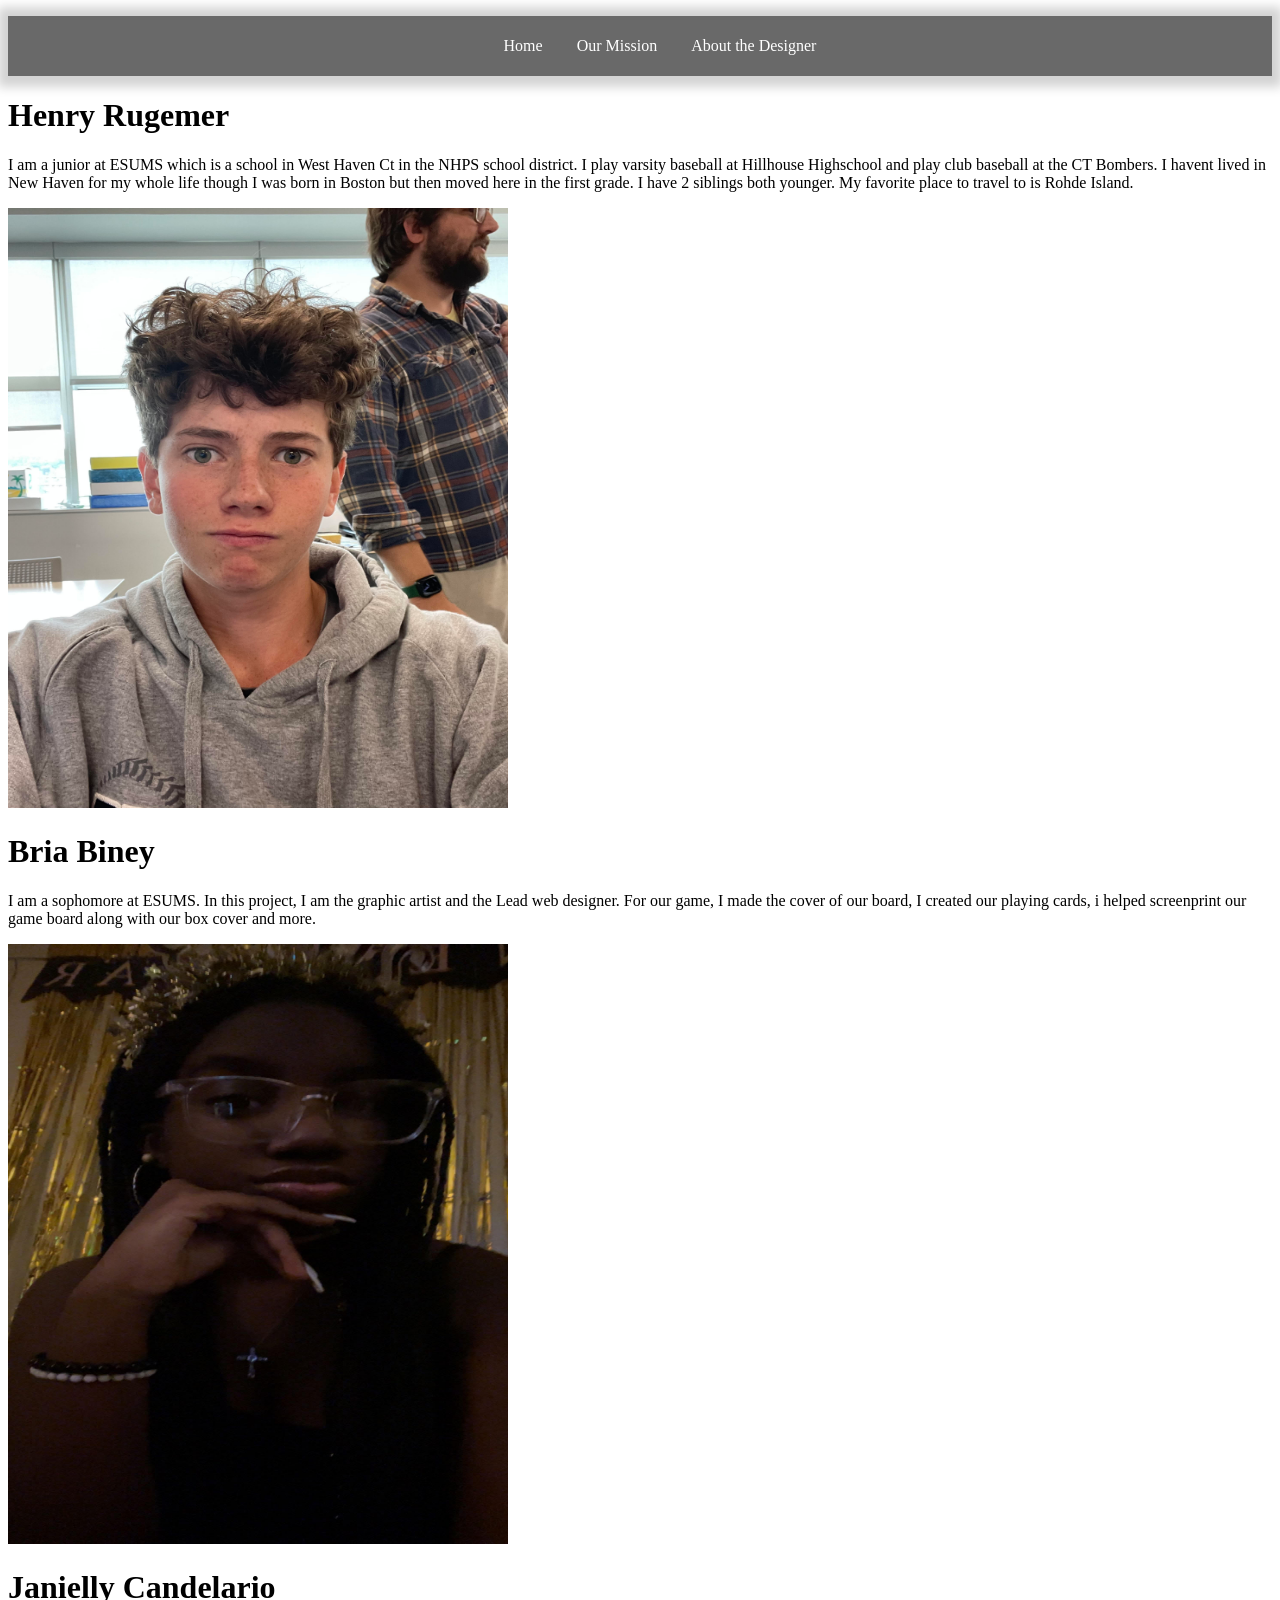
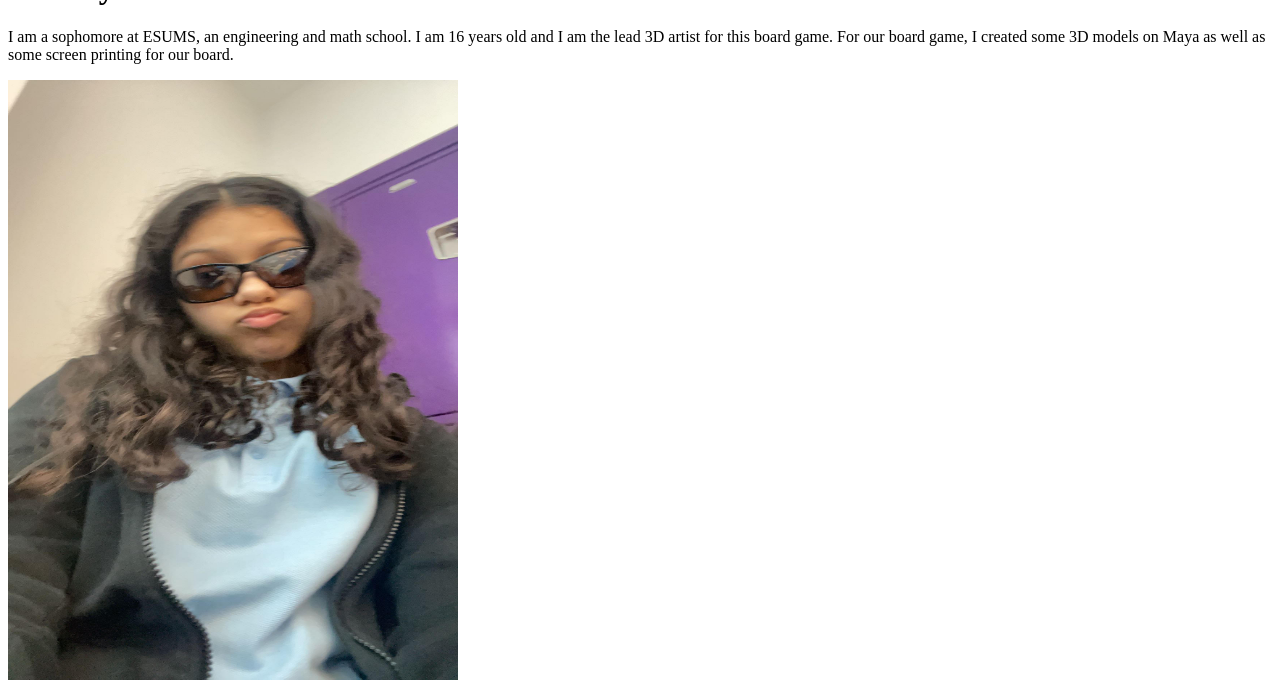
<file: about.html>
<!DOCTYPE html>
<html lang="en">
  <head>
    <meta charset="UTF-8">
    <meta name="viewport" content="width=device-width, initial-scale=1.0">
    <meta name="author" content="Insert Your Name Here">
    <title>Insert Title for this Page Here</title>
    <link rel="stylesheet" href="style.css">
  </head>
  <body>
    <nav id="topNav">
 <ul>
   <li>
     <a href="index.html">Home</a>
   </li>
   <li>
<a href="mission.html">Our Mission</a>
</li>
<li>
<a href="about.html">About the Designer</a>
</li>
</ul>
</nav>

    <h1>Henry Rugemer</h1>
        <p>
           I am a junior at ESUMS which is a school in West Haven Ct in the NHPS school district. I play varsity baseball at Hillhouse Highschool and play club baseball at the CT Bombers. I havent lived in New Haven for my whole life though I was born in Boston 
          but then moved here in the first grade. I have 2 siblings both younger. My favorite place to travel to is Rohde Island. 
        </p>
    <img src="henry.jpg" width="500" height="600">
    <h1>Bria Biney</h1>
        <p>
           I am a sophomore at ESUMS. In this project, I am the graphic artist and the Lead web designer. For our game, I made the cover of our board, I created our playing cards, i helped screenprint our game board along with our box cover and more.
        </p>
  <img src="bria.jpg" width="500" height="600">
    <h1>Janielly Candelario</h1>
        <p>
           I am a sophomore at ESUMS, an engineering and math school. I am 16 years old and I am the lead 3D artist for this board game. For our board game, I created some 3D models on Maya as well as some screen printing for our board. 
        </p>
<img src="janielly.jpg" width="450" height="600">
</file>
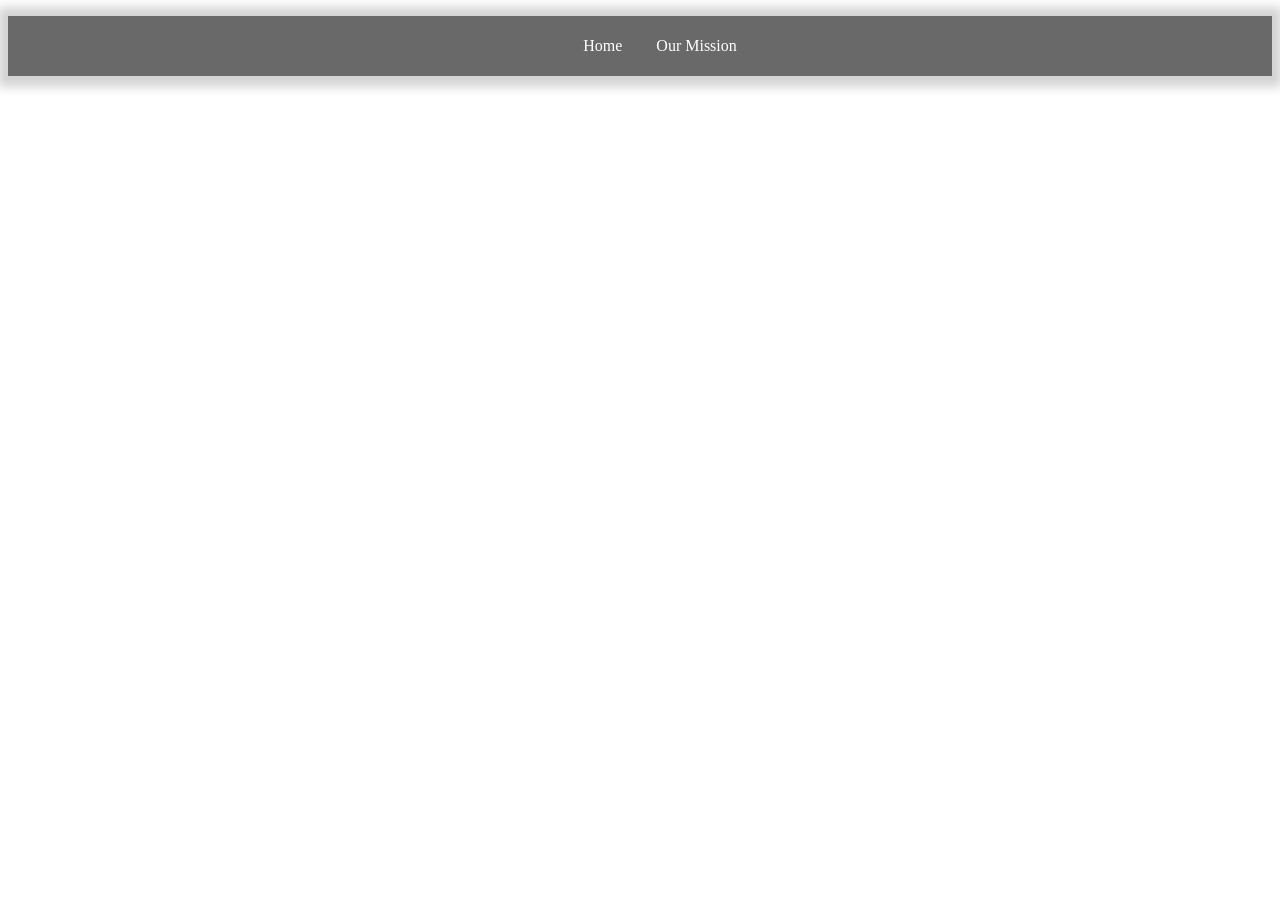
<file: explorations.html>
<!DOCTYPE html>
<html lang="en">
   <head>
       <meta charset="UTF-8">
       <meta name="viewport" content="width=device-width, initial-scale=1.0">
       <meta name="author" content="Insert Your Name Here">
       <title>Insert Title of Your Physical Animation Here</title>
       <link rel="stylesheet" href="style.css">
   </head>
   <body>
<nav id="topNav">

 <ul>
   <li>
     <a href="index.html">Home</a>
   </li>
   <li>
     <a href="mission.html">Our Mission</a>
   </li>
</file>
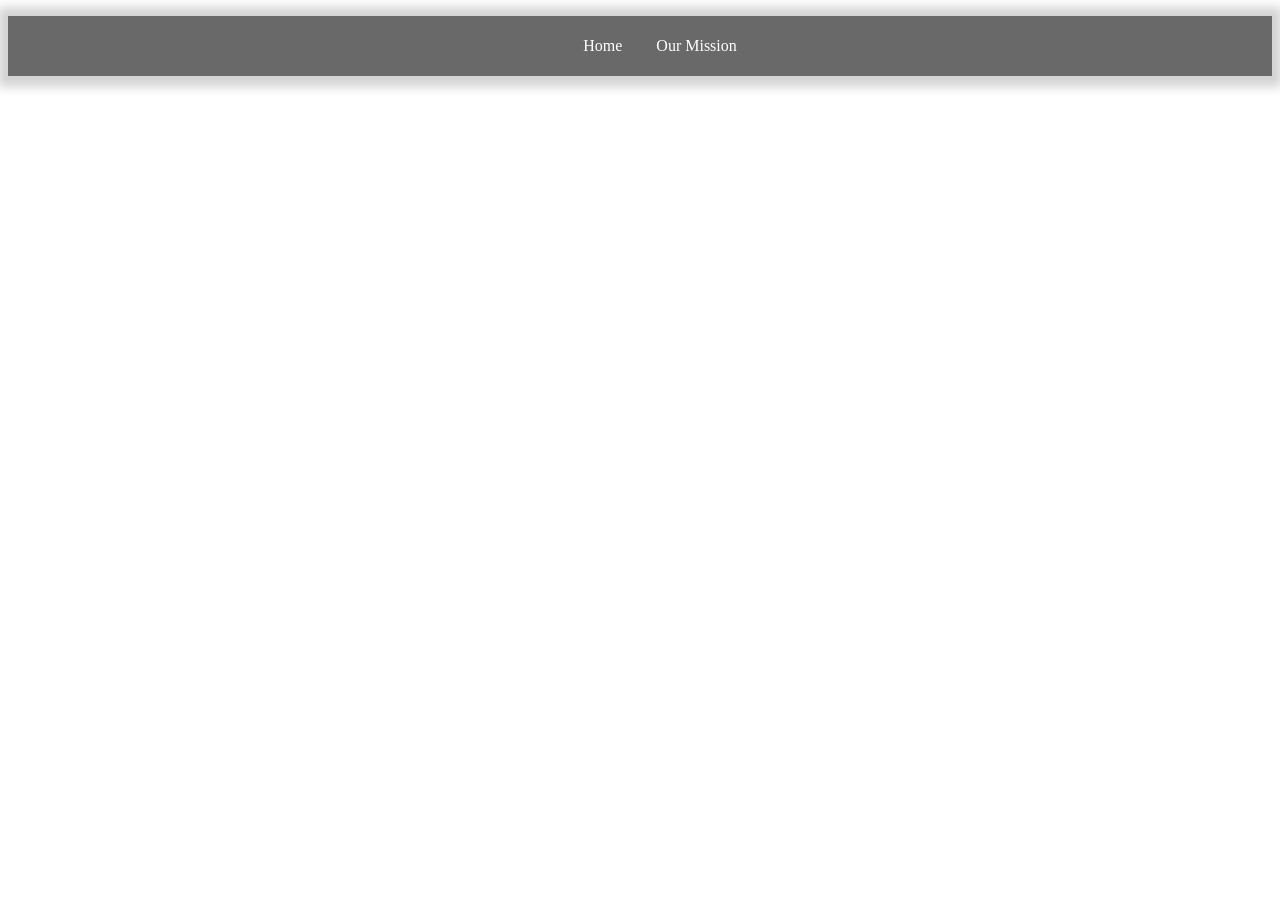
<file: glossary.html>
<!DOCTYPE html>
<html lang="en">
   <head>
       <meta charset="UTF-8">
       <meta name="viewport" content="width=device-width, initial-scale=1.0">
       <meta name="author" content="Insert Your Name Here">
       <title>Insert Title of Your Physical Animation Here</title>
       <link rel="stylesheet" href="style.css">
   </head>
   <body>
<nav id="topNav">
 <ul>
   <li>
     <a href="index.html">Home</a>
   </li>
   <li>
     <a href="mission.html">Our Mission</a>
   </li>
</file>
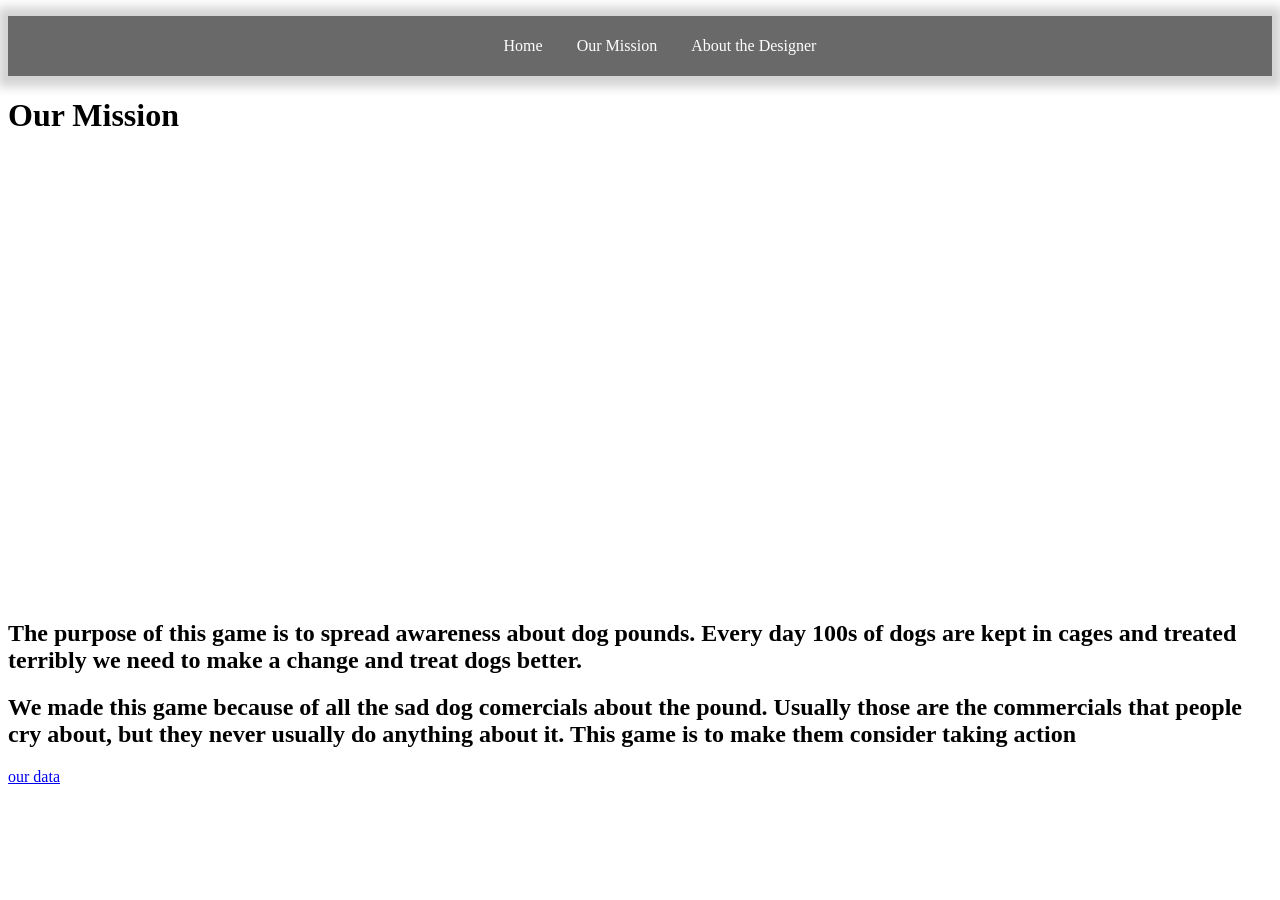
<file: mission.html>
<!DOCTYPE html>
<html lang="en">
   <head>
       <meta charset="UTF-8">
       <meta name="viewport" content="width=device-width, initial-scale=1.0">
       <meta name="author" content="Insert Your Name Here">
       <title>Insert Title of Your Physical Animation Here</title>
       <link rel="stylesheet" href="style.css">
   </head>
   <body>
<nav id="topNav">
 <ul>
   <li>
     <a href="index.html">Home</a>
   </li>
   <li>
     <a href="mission.html">Our Mission</a>
   </li>
   <li>
     <a href="about.html">About the Designer</a>
   </li>
 </ul>
</nav>
      <h1>Our Mission</h1>
      <iframe width="500" height="440" frameborder="0" src="https://ncase.me/loopy/v1.1/?embed=1&data=[[[7,577,494,0.5,%22Animal%2520Cruelty%2520%22,0],[8,352,349,0.5,%22Bad%2520owners%22,0],[9,839,399,0.5,%22Death%2520of%2520animals%22,0],[10,589,247,0.5,%22Stray%2520Dogs%2520on%2520Streets%22,0],[12,807,247,0.5,%22Abusing%2520stray%2520animals%22,0],[14,292,570,0.5,%22Our%2520game%22,4]],[[8,7,86,1,0],[7,9,-48,1,0],[10,12,5,1,0],[12,7,-14,1,0],[8,10,23,1,0],[14,8,8,-1,0],[14,10,258,-1,0],[14,7,-62,-1,0],[14,9,-145,-1,0],[14,12,-343,-1,0]],[],15%5D"></iframe>
      <h2>The purpose of this game is to spread awareness about dog pounds. Every day 100s of dogs are kept in cages and treated terribly
         we need to make a change and treat dogs better. </h2>
      <h2>We made this game because of all the sad dog comercials about the pound. Usually those are the commercials that people cry about, but they never usually do anything about it. This game is to make them consider taking action </h2>  
      <a href="https://docs.google.com/forms/d/e/1FAIpQLSdAZufmKYPYaTUkeqwzK-uFuptpvzllPVTkFfEMN0AY194psw/viewform?usp=sf_link">our data </a>
   </body>
</html>
</file>
<file: style.css>
/* To use this example CSS code copy-and-paste it into your style.css file */

#topNav {
  background: dimgray;
  box-shadow: 0px 1px 10px 10px lightgray;
    /* offset-x | offset-y | blur-radius | spread-radius | color */
  height: auto;
  text-align: center;
  width: 100%;
}
#topNav li {
  display: inline;
}
#topNav a {
  color: white;
  display: inline-block;
  height: 60px;
  line-height: 60px;
  margin: 0px;
  padding: 0px 15px;  /*  top/bottom | left/right  */
  text-decoration: none;
  transition: color 0.3s ease-in;  /*  property | time | method  */
}
#topNav a:hover {
  color: lime;
}
</file>
